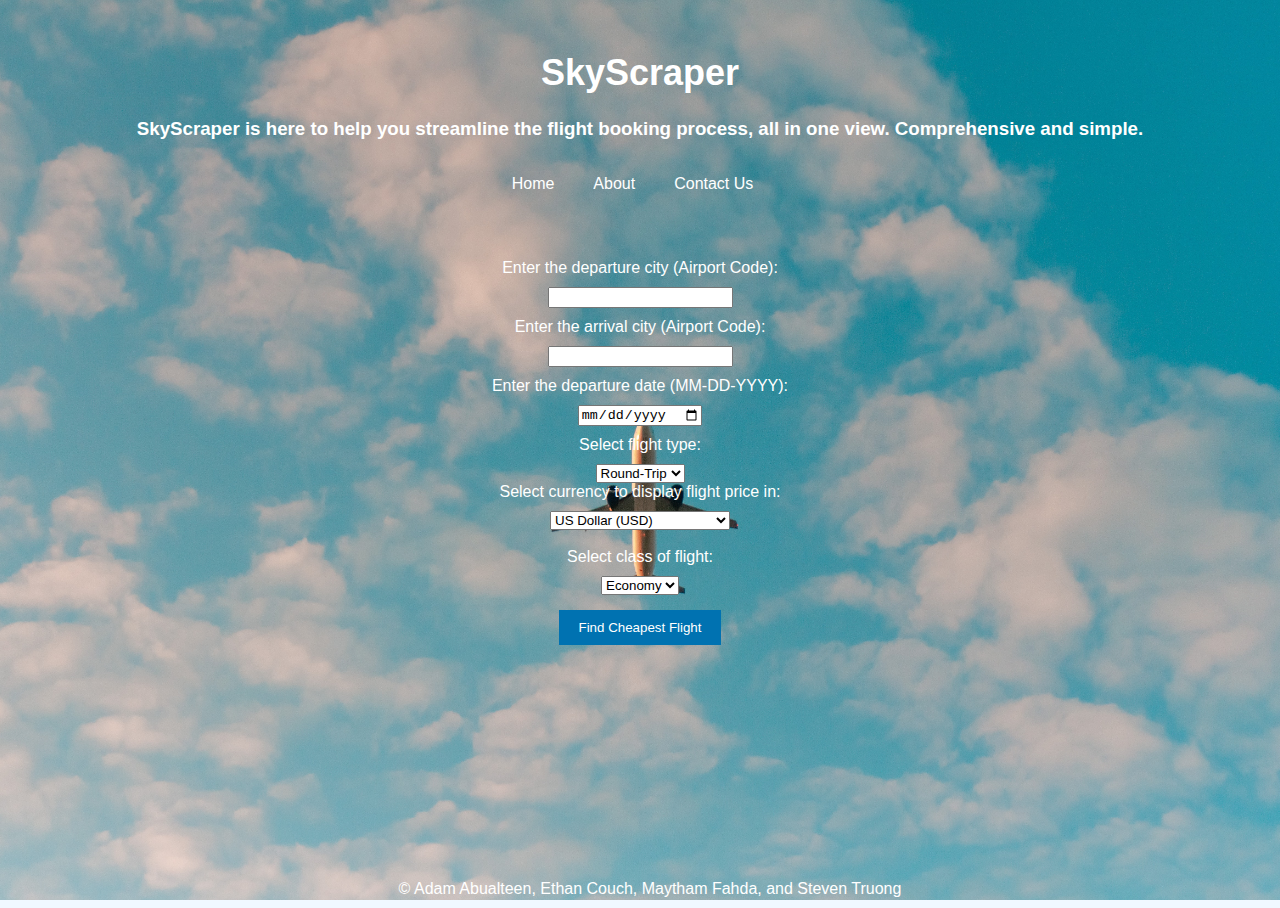
<file: index.html>
<!DOCTYPE html>
<html lang="en">

<head>
    <meta charset="UTF-8">
    <meta name="viewport" content="width=device-width, initial-scale=1.0">
    <link rel="stylesheet" href="styles.css?version=2">
    <script defer src="scripts.js"></script>
    <script src="https://www.google.com/recaptcha/api.js" async defer></script>
    <title>SkyScraper</title>
</head>

<body>
    <header>
        <h1>SkyScraper</h1>
        <h3>SkyScraper is here to help you streamline the flight booking process, all in one view. Comprehensive and simple.</h3>
        <nav>
            <ul>
                <li><a href="index.html">Home</a></li>
                <li><a href="about.html">About</a></li>
                <li><a href="contact.html">Contact Us</a></li>
            </ul>
        </nav>
    </header>
    <main>
        <form id="flight-search-form">
            <label for="departure_city">Enter the departure city (Airport Code):</label>
            <input type="text" id="departure_city" required>
            <label for="arrival_city">Enter the arrival city (Airport Code):</label>
            <input type="text" id="arrival_city" required>
            <label for="departure_date">Enter the departure date (MM-DD-YYYY):</label>
            <input type="date" id="departure_date" required>
            <label for="flight_type">Select flight type:</label>
            <select id="flight_type" required>
                <option value="round-trip" selected>Round-Trip</option>
                <option value="one-way">One-Way</option>
              </select>
            <label for="requested_currency">Select currency to display flight price in:</label>
            <select id="requested_currency" required>
              <option value="USD" selected>US Dollar (USD)</option>
              <option value="EUR">Euro (EUR)</option>
              <option value="GBP">British Pound (GBP)</option>
              <option value="JPY">Japanese Yen (JPY)</option>
              <option value="AUD">Australian Dollar (AUD)</option>
              <option value="CAD">Canadian Dollar (CAD)</option>
              <option value="CHF">Swiss Franc (CHF)</option>
              <option value="CNY">Chinese Yuan (CNY)</option>
              <option value="HKD">Hong Kong Dollar (HKD)</option>
              <option value="NZD">New Zealand Dollar (NZD)</option>
              <option value="RUB">Russian Ruble (RUB)</option>
              <option value="SEK">Swedish Krona (SEK)</option>
              <option value="SGD">Singapore Dollar (SGD)</option>
              <option value="THB">Thai Baht (THB)</option>
              <option value="TRY">Turkish Lira (TRY)</option>
            </select>
            <br>
            <label for="flight_class">Select class of flight:</label>
            <select id="flight_class" required>
              <option value="economy" selected>Economy</option>
              <option value="business">Business</option>
              <option value="first">First</option>
            </select>
            <div class="g-recaptcha" data-sitekey="6LfCM5YlAAAAAB-dPHHAV4vFhQC5CPDIcfVyV1Ae"></div>
            <button type="submit">Find Cheapest Flight</button>
        </form>
        <section id="result">
            <p id="output"></p>
            <p id="google-flights-link"></p>
            <p id="loading-message"></p>
        </section>
    </main>

    <footer>
        <p>&copy; <span id="currentYear"></span> Adam Abualteen, Ethan Couch, Maytham Fahda, and Steven Truong</p>
    </footer>
</body>
</html>
</file>
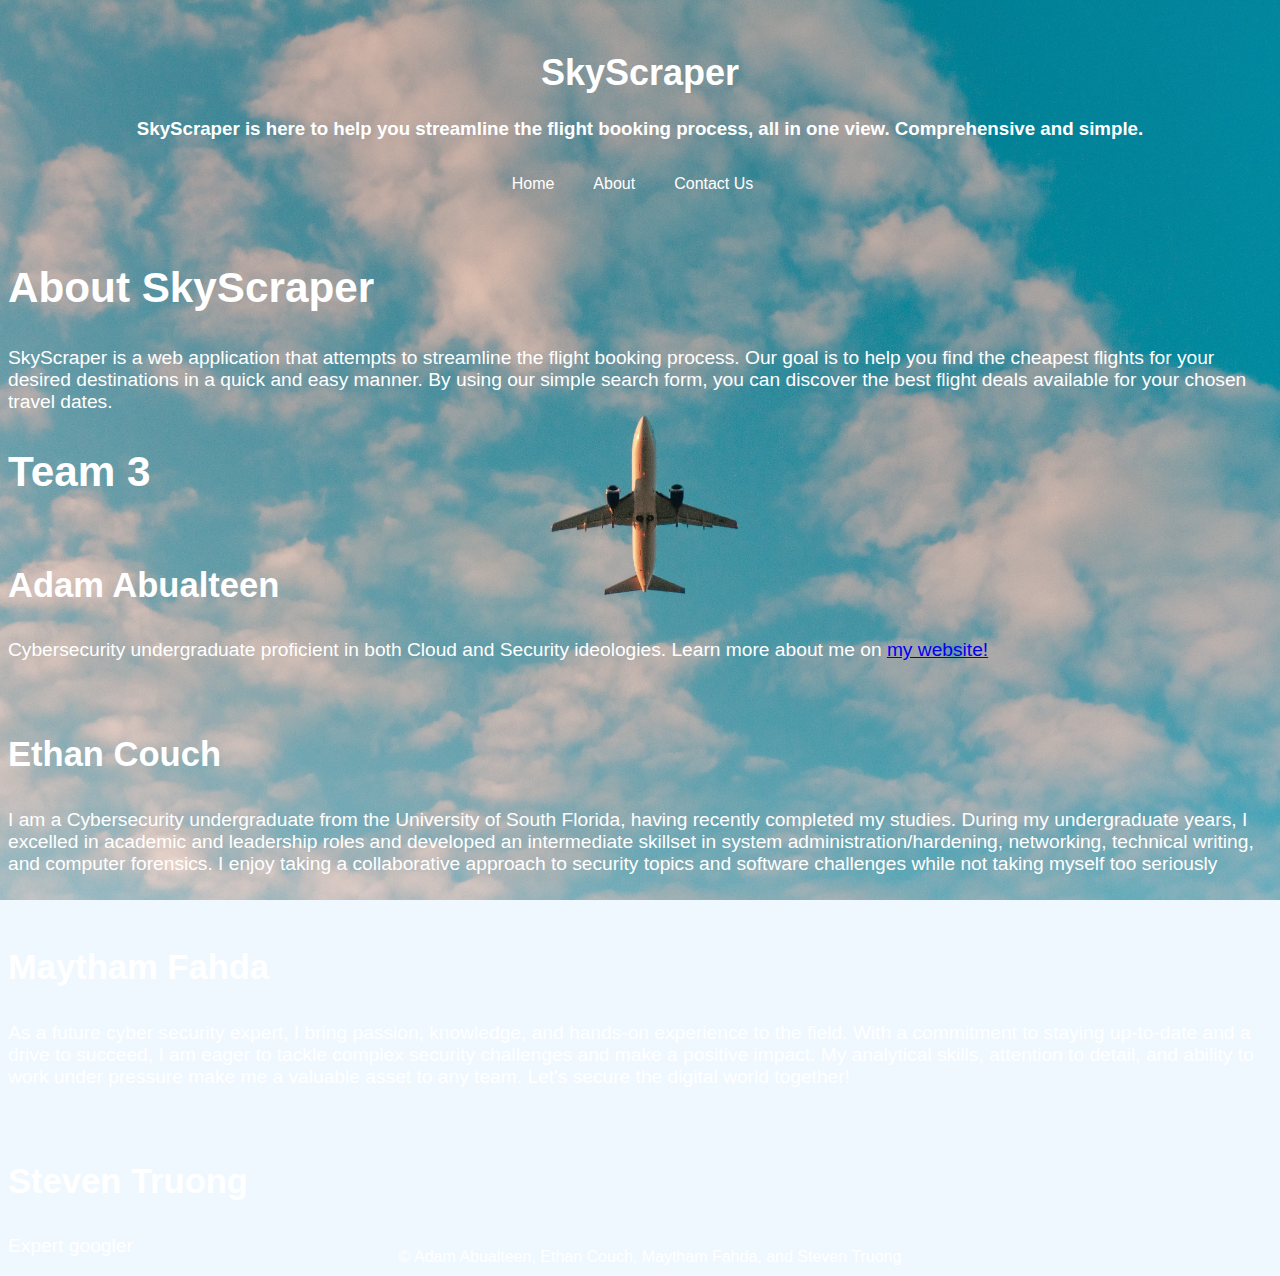
<file: about.html>
<!DOCTYPE html>
<html lang="en">
    
<head>
    <meta charset="UTF-8">
    <meta name="viewport" content="width=device-width, initial-scale=1.0">
    <link rel="stylesheet" href="styles.css">
    <script defer src="scripts.js"></script>
    <title>SkyScraper | About</title>
</head>

<body>
    <header>
        <h1>SkyScraper</h1>
        <h3>SkyScraper is here to help you streamline the flight booking process, all in one view. Comprehensive and simple.</h3>
            <nav>
                <ul>
                    <li><a href="index.html">Home</a></li>
                    <li><a href="about.html">About</a></li>
                    <li><a href="contact.html">Contact Us</a></li>
                </ul>
            </nav>
    </header>
    <main class="about-main">
        <section>
            <h2>About SkyScraper</h2>
            <p>
                SkyScraper is a web application that attempts to streamline the flight booking process.
                Our goal is to help you find the cheapest flights for your desired destinations in a quick and easy manner.
                By using our simple search form, you can discover the best flight deals available for your chosen travel dates.
            </p>
        </section>
        <section>
            <h2>Team 3</h2>
            <div class="contributor">
                <div>
                    <h3>Adam Abualteen</h3>
                    <p>Cybersecurity undergraduate proficient in both Cloud and Security ideologies. Learn more about me on <a href="http://appletini.dev/">my website!</a></p>
                </div>
            </div>
            <div class="contributor">
                <div>
                    <h3>Ethan Couch</h3>
                    <p>I am a Cybersecurity undergraduate from the University of South Florida, having recently completed my studies. During my undergraduate years, I excelled in academic and leadership roles and developed an intermediate skillset in system administration/hardening, networking, technical writing, and computer forensics. I enjoy taking a collaborative approach to security topics and software challenges while not taking myself too seriously</p>
                </div>
            </div>
            <div class="contributor">
                <div>
                    <h3>Maytham Fahda</h3>
                    <p>As a future cyber security expert, I bring passion, knowledge, and hands-on experience to the field. With a commitment to staying up-to-date and a drive to succeed, I am eager to tackle complex security challenges and make a positive impact. My analytical skills, attention to detail, and ability to work under pressure make me a valuable asset to any team. Let's secure the digital world together!</p>
                </div>
            </div>
            <div class="contributor">
                <div>
                    <h3>Steven Truong</h3>
                    <p>Expert googler</p>
                </div>
            </div>
        </section>
    </main>
    <footer>
        <p>&copy; <span id="currentYear"></span> Adam Abualteen, Ethan Couch, Maytham Fahda, and Steven Truong</p>
    </footer>
</body>
</html>
</file>
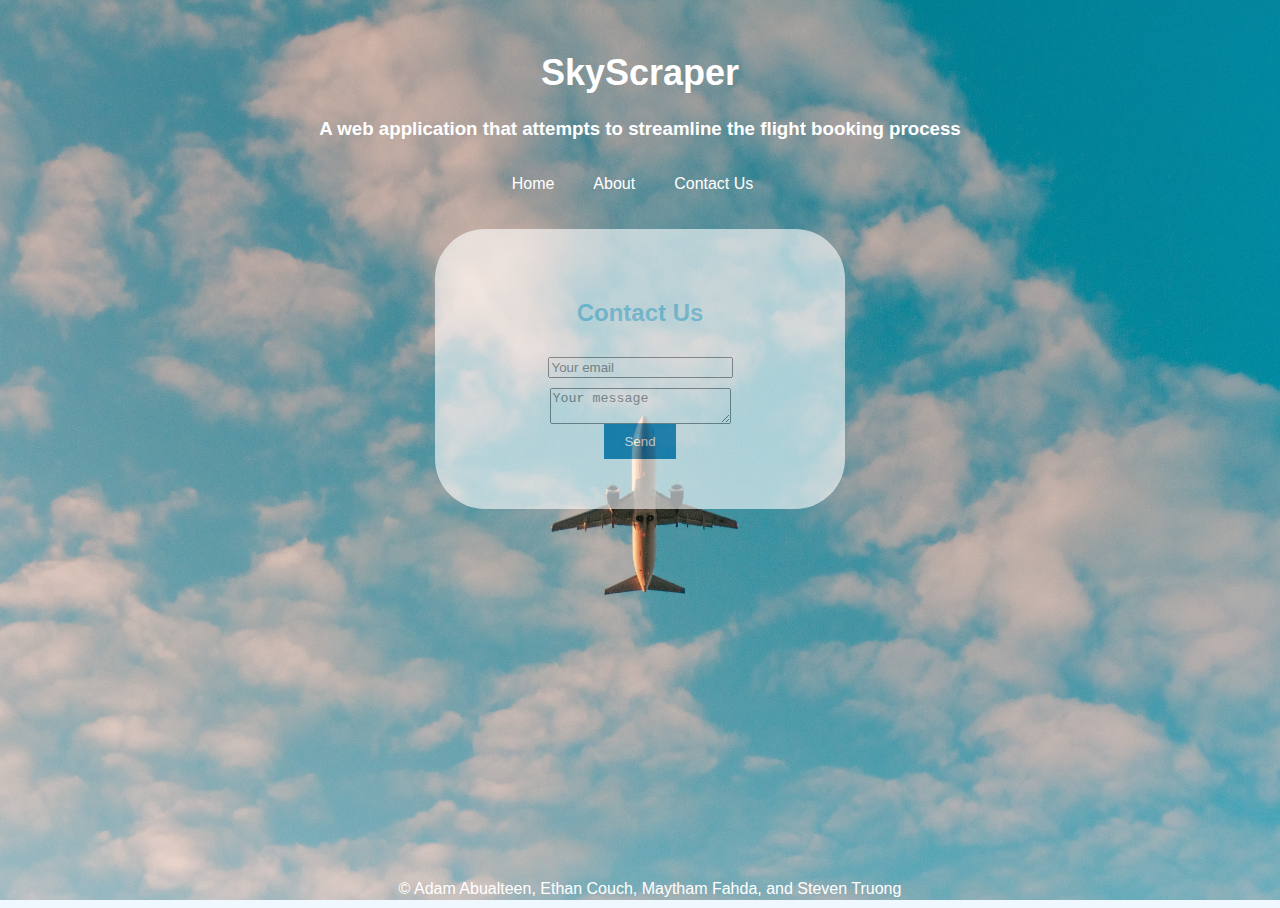
<file: contact.html>
<!DOCTYPE html>
<html lang="en">

<head>
    <meta charset="UTF-8">
    <meta name="viewport" content="width=device-width, initial-scale=1.0">
    <link rel="stylesheet" href="styles.css">
    <script defer src="scripts.js"></script>
    <title>SkyScraper | Contact Us</title>
</head>

<body>
    <header>
        <h1>SkyScraper</h1>
        <h3>A web application that attempts to streamline the flight booking process</h3>
            <nav>
                <ul>
                    <li><a href="index.html">Home</a></li>
                    <li><a href="about.html">About</a></li>
                    <li><a href="contact.html">Contact Us</a></li>
                </ul>
            </nav>       
    </header>
    <main>
        <div id="contact">
            <h2 style ="color: #87CEEB;">Contact Us</h2>
            <div id="contact-form">
                <form method="POST" action="https://formspree.io/f/moqzkqbj">
                    <input type="hidden" name="_subject" value="Contact request from skyScraper" />
                    <input type="email" name="_replyto" placeholder="Your email" required>
                    <textarea name="message" placeholder="Your message" required></textarea>
                    <button type="submit">Send</button>
                </form>
            </div>
            <!-- End #contact-form -->
        </div>
    </main>

    <footer>
        <p>&copy; <span id="currentYear"></span> Adam Abualteen, Ethan Couch, Maytham Fahda, and Steven Truong</p>
    </footer>

</body>
</html>
</file>
<file: styles.css>
html {
  height: 100%;
}

body {
  font-family: Arial, sans-serif;
  background-color: #f0f8ff;
  background-image: url("plane.jpg");
  background-size: cover;
  background-position: center;
  background-attachment: fixed;
  position: relative;
  min-height: 100%;
  color: white;
}

#contact {
  padding: 50px 15px;
  background: white;
  text-align: center;
  opacity: 0.6;
  border-radius: 50px;
  width: 30%;
  align-content: center;
  align-items: center;
  display: block;
  margin-left: auto;
  margin-right: auto;
}

.color-overlay {
  background-color: rgba(0, 0, 0, 0.5);
  position: absolute;
  top: 0;
  left: 0;
  width: 100%;
  height: 100%;
  z-index: -1;
}

header {
  background-color: transparent;
  background: none;
  padding: 20px;
  text-align: center;
}

header h1 {
  color: white;
  font-size: 36px;
}

header h3 {
  color: white;
}

form {
  display: flex;
  flex-direction: column;
  align-items: center;
  margin-top: 30px;
}

label,
input {
  margin-bottom: 10px;
}

button {
  background-color: #0072b1;
  color: white;
  padding: 10px 20px;
  border: none;
  cursor: pointer;
}

button:hover {
  background-color: #005b8e;
}

#result {
  margin-top: 20px;
  text-align: center;
}

.g-recaptcha {
  margin-bottom: 15px;
  opacity: 0.7;
}

nav {
  background-color: transparent;
  padding: 10px;
  text-align: center;
}

nav ul {
  list-style-type: none;
  margin: 0;
  padding: 0;
  display: inline-flex;
}

nav li {
  margin-right: 15px;
  display: inline-block;
}

nav a {
  color: white;
  text-decoration: none;
  padding: 6px 12px;
  display: inline-block;
}

nav a:hover {
  background-color: #555;
  color: white;
}

.about-main {
  font-size: 1.2em;
}

.about-main h2 {
  font-size: 2.2em;
}

.about-main h3 {
  font-size: 1.8em;
}

.contributor {
  display: flex;
  align-items: center;
  margin-bottom: 20px;
}

.contributor img {
  width: 100px;
  height: 100px;
  object-fit: cover;
  margin-right: 20px;
  border-radius: 50%;
}

footer {
  background-color: transparent;
  color: white;
  padding: 10px;
  text-align: center;
  position: absolute;
  bottom: 0;
  width: 100%;
}

footer p {
  margin: 0;
  background-color: transparent;
}
</file>
